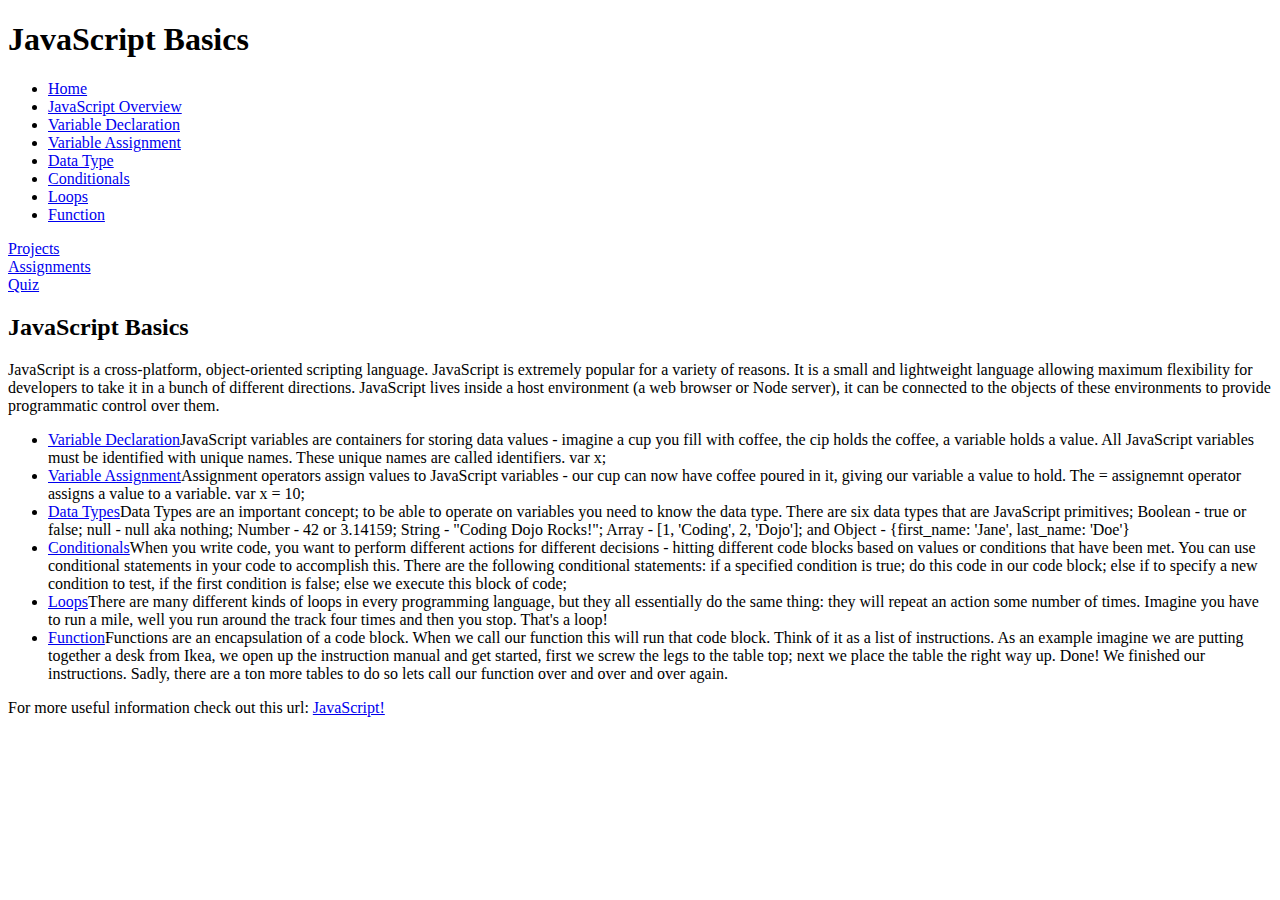
<file: index.html>
<!DOCTYPE html>
<html lang="en">
<head>
    <meta charset="UTF-8">
    <meta http-equiv="X-UA-Compatible" content="IE=edge">
    <meta name="viewport" content="width=device-width, initial-scale=1.0">
    <title>JavaScript Basics</title>
    <!-- <link rel="stylesheet" href="style.css"> -->
</head>
<body>
    <div id="container">
        <div>
            <h1 id="header">JavaScript Basics</h1>
            <nav id="nav">
                <ul id="outside">
                    <li id="Home"><a href="#">Home</a></li>
                        <li><a href="#">JavaScript Overview</a></li>
                    <ul id="inside"></ul>
                        <li><a href="#">Variable Declaration</a></li>
                        <li><a href="#">Variable Assignment</a></li>
                        <li><a href="#">Data Type</a></li>
                        <li><a href="#">Conditionals</a></li>
                        <li><a href="#">Loops</a></li>
                        <li><a href="#">Function</a></li>
                    </ul>
                    <li><a href="#">Projects</a></li>
                    <li><a href="#">Assignments</a></li>
                    <li><a href="#">Quiz</a></li>
                </ul>
            </nav>
            <div id="main">
                <h2>JavaScript Basics</h2>
                <p>JavaScript is a cross-platform, object-oriented scripting language. JavaScript is extremely popular for a variety of reasons. It is a small and lightweight language allowing maximum flexibility for developers to take it in a bunch of different directions. JavaScript lives inside a host environment (a web browser or Node server), it can be connected to the objects of these environments to provide programmatic control over them.</p>
                <ul class="navOptions">
                    <li><a href="#"> Variable Declaration</a>JavaScript variables are containers for storing data values - imagine a cup you fill with coffee, the cip holds the coffee, a variable holds a value. All JavaScript variables must be identified with unique names. These unique names are called identifiers. <span>var x;</span></li>
                    <li><a href="#">Variable Assignment</a>Assignment operators assign values to JavaScript variables - our cup can now have coffee poured in it, giving our variable a value to hold. The = assignemnt operator assigns a value to a variable. <span>var x = 10;</span></li>
                    <li><a href="#">Data Types</a>Data Types are an important concept; to be able to operate on variables you need to know the data type. There are six data types that are JavaScript primitives; Boolean - true or false; null - null aka nothing; Number - <span>42</span> or <span>3.14159;</span> String - <span>"Coding Dojo Rocks!";</span> Array - <span>[1, 'Coding', 2, 'Dojo'];</span> and Object - <span>{first_name: 'Jane', last_name: 'Doe'}</span></li>
                    <li><a href="#">Conditionals</a>When you write code, you want to perform different actions for different decisions - hitting different code blocks based on values or conditions that have been met. You can use conditional statements in your code to accomplish this. There are the following conditional statements: <span>if</span> a specified condition is true; do this code in our code block; <span>else if</span> to specify a new condition to test, if the first condition is false; <span>else</span> we execute this block of code;</li>
                    <li><a href="#">Loops</a>There are many different kinds of loops in every programming language, but they all essentially do the same thing: they will repeat an action some number of times. Imagine you have to run a mile, well you run around the track four times and then you stop. That's a loop!</li>
                    <li><a href="#">Function</a>Functions are an encapsulation of a code block. When we call our function this will run that code block. Think of it as a list of instructions. As an example imagine we are putting together a desk from Ikea, we open up the instruction manual and get started, first we screw the legs to the table top; next we place the table the right way up. Done! We finished our instructions. Sadly, there are a ton more tables to do so lets call our function over and over and over again.</li>
                </ul>
            </div>
        </div>
    <footer>
        For more useful information check out this url: <a href="#">JavaScript!</a>
    </footer>
    </div>
</body>
</html>
</file>
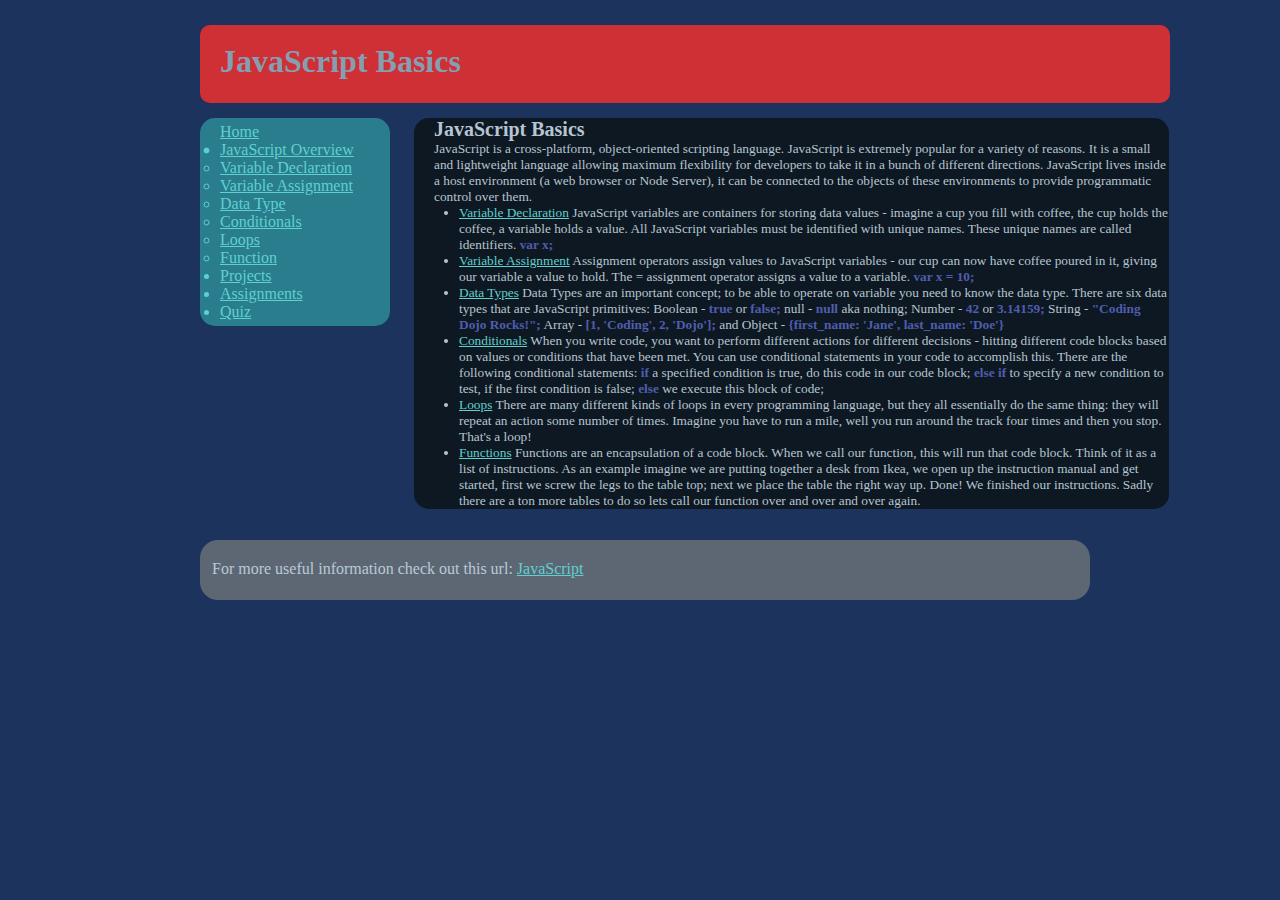
<file: Basics_Index.html>
<!DOCTYPE html>
<html lang="en">
<head>
    <meta charset="UTF-8">
    <meta http-equiv="X-UA-Compatible" content="IE=edge">
    <meta name="viewport" content="width=device-width, initial-scale=1.0">
    <title>JavaScript Basics</title>
    <link rel="stylesheet" href="style.css">
</head>
<body>
    <div id="wrapper">
        <h1 id="header">JavaScript Basics</h1>
                <ul id="firstNav">
                    <li class="firstNavOption"><a href="#">Home</a></li>
                    <li><ul>
                            <li><a href="#">JavaScript Overview</a></li>
                            <li><a href="#">Variable Declaration</a></li>
                            <li><a href="#">Variable Assignment</a></li>
                            <li><a href="#">Data Type</a></li>
                            <li><a href="#">Conditionals</a></li>
                            <li><a href="#">Loops</a></li>
                            <li><a href="#">Function</a></li>
                        </ul>
                    </li>
                    <li><a href="#">Projects</a></li>
                    <li><a href="#">Assignments</a></li>
                    <li><a href="#">Quiz</a></li>
                    </ul>
                    </li>
                </ul>
        <div id="main">
            <h2>JavaScript Basics</h2>

            <p class="mainP">
            JavaScript is a cross-platform, object-oriented scripting language. JavaScript is extremely popular for a variety of reasons. It is a small and lightweight language allowing maximum flexibility for developers to take it in a bunch of different directions. JavaScript lives inside a host environment (a web browser or Node Server), it can be connected to the objects of these environments to provide programmatic control over them.
            </p>

            <ul id="navList">
                <li><a href="#">Variable Declaration</a>
                JavaScript variables are containers for storing data values - imagine a cup you fill with coffee, the cup holds the coffee, a variable holds a value. All JavaScript variables must be identified with unique names. These unique names are called identifiers. <span>var x;</span>
                </li>
                <li><a href="#">Variable Assignment</a>
                Assignment operators assign values to JavaScript variables - our cup can now have coffee poured in it, giving our variable a value to hold. The = assignment operator assigns a value to a variable. <span>var x = 10;</span>
                </li>
                <li><a href="#">Data Types</a>
                Data Types are an important concept; to be able to operate on variable you need to know the data type. There are six data types that are JavaScript primitives: Boolean - <span>true</span> or <span>false;</span> null - <span>null</span> aka nothing; Number - <span>42</span> or <span>3.14159;</span> String - <span>"Coding Dojo Rocks!";</span> Array - <span>[1, 'Coding', 2, 'Dojo'];</span> and Object - <span>{first_name: 'Jane', last_name: 'Doe'}</span>
                </li>
                <li><a href="#">Conditionals</a>
                When you write code, you want to perform different actions for different decisions - hitting different code blocks based on values or conditions that have been met. You can use conditional statements in your code to accomplish this. There are the following conditional statements: <span>if</span> a specified condition is true, do this code in our code block; <span>else if</span> to specify a new condition to test, if the first condition is false; <span>else</span> we execute this block of code;
                </li>
                <li><a href="#">Loops</a>
                There are many different kinds of loops in every programming language, but they all essentially do the same thing: they will repeat an action some number of times. Imagine you have to run a mile, well you run around the track four times and then you stop. That's a loop!
                </li>
                <li><a href="#">Functions</a>
                Functions are an encapsulation of a code block. When we call our function, this will run that code block. Think of it as a list of instructions. As an example imagine we are putting together a desk from Ikea, we open up the instruction manual and get started, first we screw the legs to the table top; next we place the table the right way up. Done! We finished our instructions. Sadly there are a ton more tables to do so lets call our function over and over and over again.
                </li>
            </ul>
        </div>
    </div>
    <footer>For more useful information check out this url: <a href="#">JavaScript</a></footer>
</body>
</html>
</file>
<file: style.css>
* {
    margin: 0px;
    padding: 0px;
}

#wrapper {
    width: 970px;
    margin-left: 200px;
    height: 675px;
}

span {
    font-weight: bold;
    color: #4f5dae;
}

body {
    background-color: #1b335d;
}

#header {
    background-color: #cf3036;
    border-radius: 10px;
    color: #859fb2;
    margin-top: 25px;
    height: 60px;
    padding-top: 18px;
    padding-left: 20px;
}

.mainP {
    color: #b5c5d1;
}

#main {
    background-color: #0e1822;
    color: #b5c5d1;
    border-radius: 15px;
    display: inline-block;
    width: 735px;
    font-size: 10pt;
    margin-left: 20px;
    margin-top: 15px;
    padding-left: 20px;
}
#navList {
    padding-left: 25px;
}

#firstNav {
    color: #5fd0d0;
    background-color: #297d8c;
    border-radius: 15px;
    display: inline-block;
    width: 170px;
    vertical-align: top;
    margin-top: 15px;
    padding-bottom: 5px;
    padding-left: 20px;
}

.firstNavOption {
    padding-top: 5px;
    list-style-type: none;
}

a {
    color: #5fd0d0;
}

footer {
    background-color: #5d6673;
    border-radius: 18px;
    color: #b9cad8;
    height: 40px;
    padding-top: 20px;
    margin-top: -160px;
    margin-left: 200px;
    margin-right: 190px;
    padding-left: 12px;
    font-size: 12pt;
    max-width: 957px;
}
</file>
